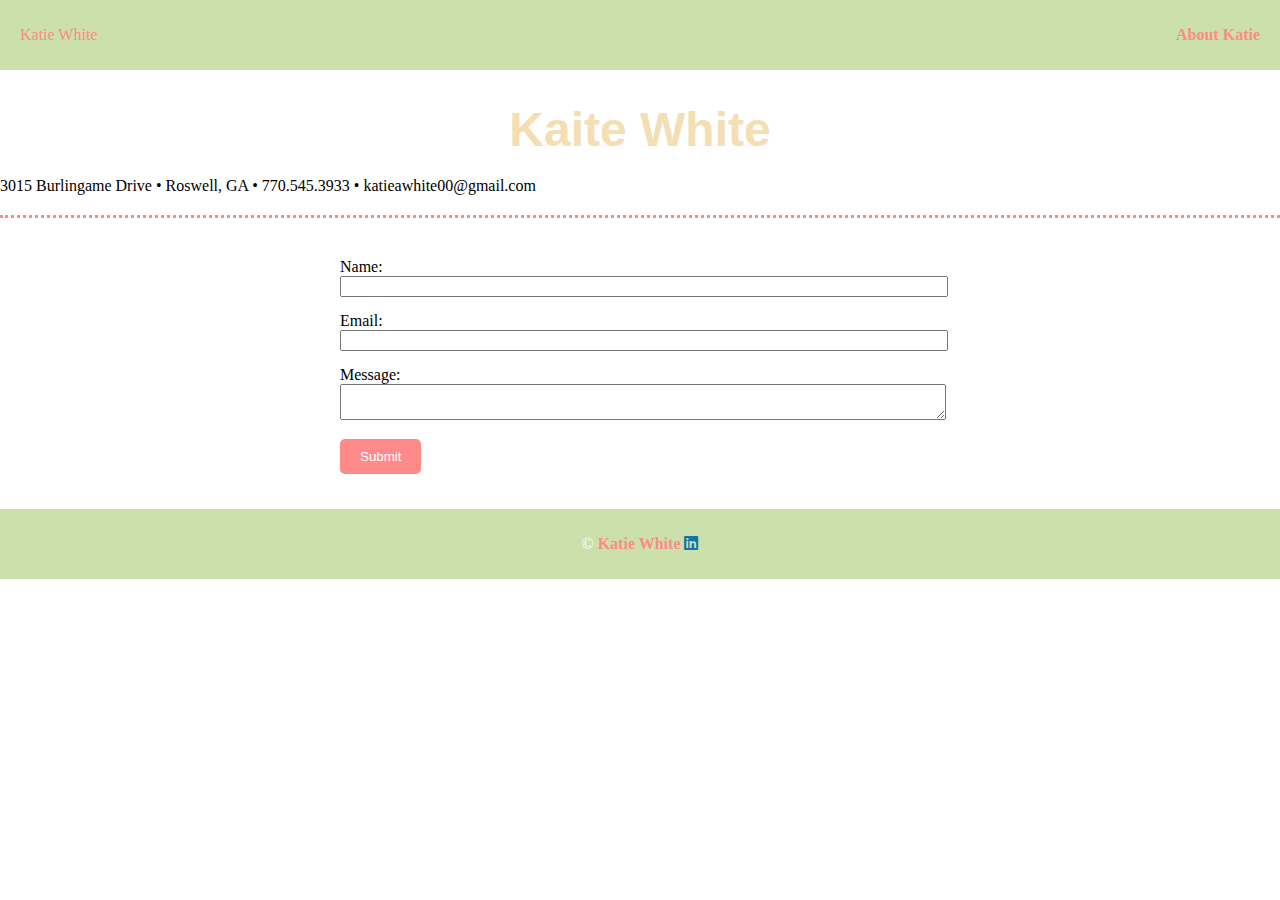
<file: contact.html>
<!DOCTYPE html>
<html lang="en">
<head>
    <meta charset="UTF-8">
    <meta name="viewport" content="width=device-width, initial-scale=1.0">
    <title>Contact Katie White</title>
    <link rel="stylesheet" href="css/style.css">
    <link rel="stylesheet" href="https://cdnjs.cloudflare.com/ajax/libs/font-awesome/6.0.0-beta3/css/all.min.css">
</head>
<body>
    <nav>
        <p>
            Katie White
        </p>
        <p>
            <a href="index.html"> About Katie</a>
        </p>
    </nav>

    <section>
        <h1> 
            Kaite White
        </h1>
        <p> 
            3015 Burlingame Drive &bull; Roswell, GA &bull; 770.545.3933 &bull; katieawhite00@gmail.com
        </p>
    </section>

    <hr>
    <div class="one-col">
    <form action="mailto:katieawhite00@gmail.com" method="post">
        <label for="name"> Name:</label>
        <input type="text" id="name" name="name">

        <label for="email">Email:</label>
        <input type="email" id="email" name="email">

        <label for="message">Message:</label>
        <textarea id = "message" name="message"></textarea><br>

        <input type="submit" value="Submit">
    </form>
</div>

    <footer>
        <p>
            &copy; <a href="index.html"> Katie White</a>
            <a href="https://www.linkedin.com/in/katie-white-b00359222" target="_blank" style="text-decoration: none; color: #0e76a8;">
                <i class="fab fa-linkedin"></i> 
            </a>
        </p> 
    </footer>

</body>
</html>
</file>
<file: css/style.css>
body { 
    margin: 0;
    padding: 0;
}

nav {
    background-color: #CCE0AC; 
    padding: 10px 20px; 
    color: #FF8A8A;
    
    display: flex; 
    justify-content: space-between; 
    align-items: center; 
}

footer{ 
    background-color: #CCE0AC; 
    color: white; 
    padding: 10px 0; 
    
    display: flex; 
    justify-content: center; 
    align-items: center; 
    text-align: center;
}

.splash {
    background-color: #FF8A8A; 
    padding: 50px 20px; 
    text-align: center; 
    color: #333; 
}

h1 {
    font-family: 'Anton', sans-serif;
    font-size: 3em;
    text-align: center;
    color: #F4DEB3;
    margin-bottom: 20px;
}

.splash img {
    border: 5px double #F4DEB3; 
    width: 150px; 
    height: 200px; 
    margin: 20px 0; 
}

.address {
    color: #F4DEB3; 
    font-style: italic; 
    text-align: center; 
    letter-spacing: 1px; 
    margin: 15px 0; 
}

.tagline{
    color: #F4DEB3; 
    font-style: italic; 
    text-align: center; 
    letter-spacing: 1px; 
    margin: 15px 0; 
}

hr {
    border: none; 
    border-top: 3px dotted #FF8A8A; 
    margin: 20px auto; 
}

h2 {
    font-family: 'Pattaya', sans-serif; 
    font-size: 2em; 
    color: #FF8A8A; 
    text-align: left;
    margin-bottom: 10px; 
    letter-spacing: 1px;
}

.education {
    font-size: 1.1em; 
    color: #808080; 
    line-height: 1.6;
    padding: 15px;
    margin-bottom: 20px; 
}

ul {
    list-style-type: square; 
    margin-bottom: 20px; 
    padding: 15px;
    padding-left: 20px;
}

ul li {
    margin-bottom: 10px; 
    color: #808080;
    font-size: 1.1em; 
}

dl {
    display: grid; 
    grid-template-columns: 1fr 2fr; 
    gap: 10px 20px; 
    padding: 15px; 
    margin-bottom: 20px; 
}

dt {
    font-weight: bold; 
    color: #808080; 
    font-size: 1.2em; 
    margin-bottom: 5px; 
}

dd {
    color: #808080;
    font-size: 1.1em; 
    margin-bottom: 10px; 
}

a {
    color: #FF8A8A; 
    text-decoration: none; 
    font-weight: bold; 
}
a:hover {
    background-color: #FF8A8A; 
    padding: 3px 5px; 
    border-radius: 5px; 
    text-decoration: none; 
}
a:visited {
    color: #89CFF0; 
    text-decoration: none; 
}
a:active {
    color: #2ECC71; 
    text-decoration: none; 
}

.three-col {
    display: grid;
    grid-template-columns: repeat(3, 1fr);
    gap: 20px; 
    margin-top: 20px; 
}

.card {
    background-color: #ffffff; 
    padding: 20px; 
    border-radius: 8px; 
    border: 1px solid #e0e0e0; 
    font-size: 1.1em;
    color: #808080;
}

.card h3 {
    font-family: 'Pattaya', sans-serif;
    font-size: 1.5em;
    color: #FF8A8A;
    margin-bottom: 10px;
}


.card img {
    height: 100px;
    width: 100px;
    margin-bottom: 10px;
    object-fit: cover; 
}

.one-col {
    display: flex;
    flex-direction: column; 
    align-items: center; 
    max-width: 600px; 
    margin: 0 auto; 
    padding: 20px; 
}

.one-col label, .one-col input, .one-col textarea {
    width: 100%; 
    margin-bottom: 15px; 
}

.one-col input[type="submit"] {
    width: auto; 
    padding: 10px 20px; 
    background-color: #FF8A8A; 
    color: white; 
    border: none;
    border-radius: 5px; 
    cursor: pointer; 
    transition: background-color 0.3s ease;
}

.one-col input[type="submit"]:hover {
    background-color: #FF4E88; 
}
</file>
